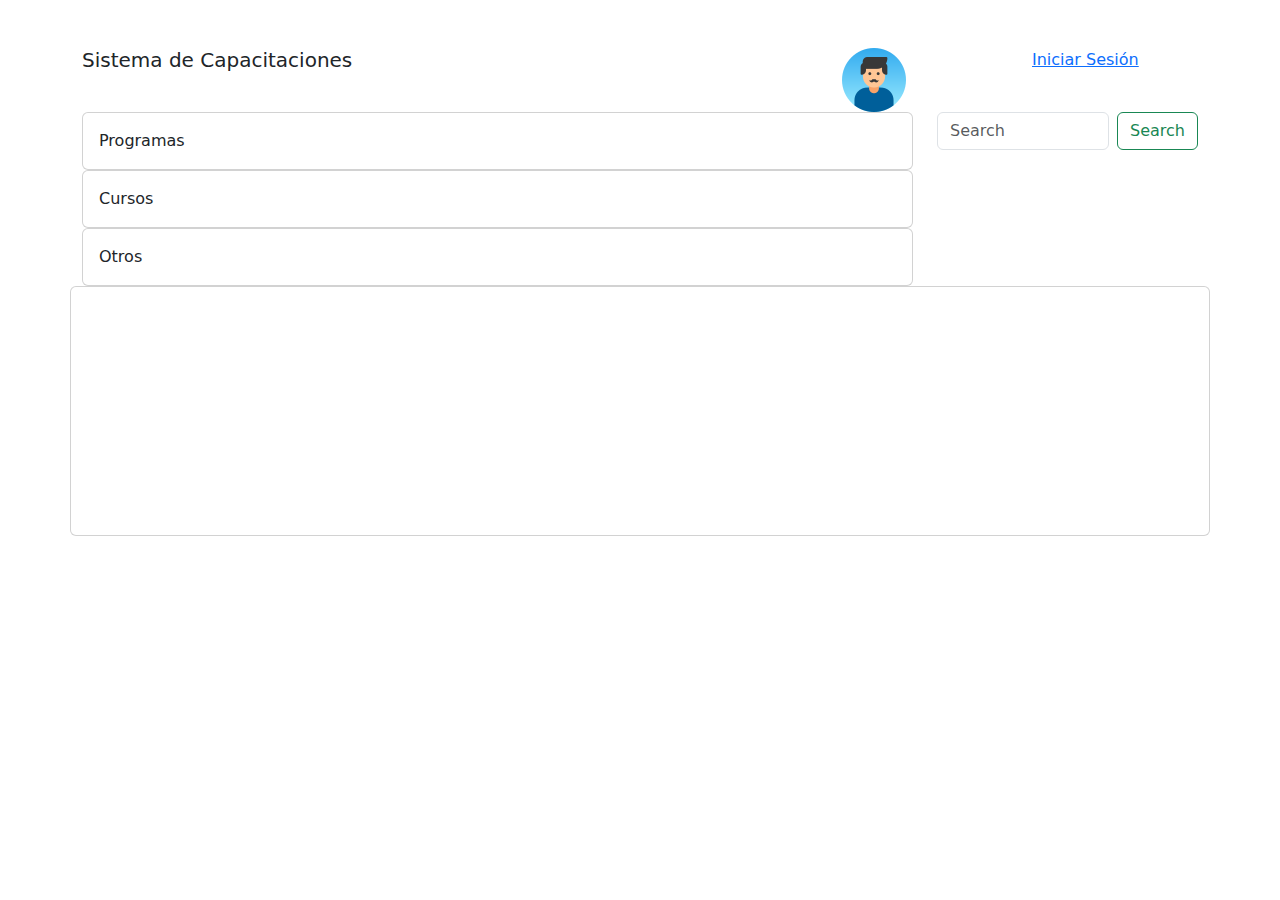
<file: pages/bandeja.html>
<!DOCTYPE html>
<html lang="en">
  <head>
    <meta charset="UTF-8" />
    <meta name="viewport" content="width=device-width, initial-scale=1.0" />
    <title>Sistema de Capacitaciones</title>
    <link href="../lib/bootstrap/bootstrap.min.css" rel="stylesheet" />
  </head>
  <body>
    <!--Contenido de Bandeja-->
    <div class="container mt-5">
      <div class="row">
        <div class="col-sm-8">
          <h5>Sistema de Capacitaciones</h5>
        </div>
        <div class="col-sm-4">
          <div class="row">
            <div class="col-sm-6">
              <img src="../img/icons/masculino.png" alt="" />
            </div>
            <div class="col-sm-6">
              <a href="">Iniciar Sesión</a>
            </div>
          </div>
        </div>
      </div>

      <div class="row">
        <div class="col-sm-9">
          <div class="card">
            <div class="card-body">Programas</div>
          </div>

          <div class="card">
            <div class="card-body">Cursos</div>
          </div>

          <div class="card">
            <div class="card-body">Otros</div>
          </div>
        </div>
        <div class="col-sm-3">
          <form class="d-flex" role="search">
            <input
              class="form-control me-2"
              type="search"
              placeholder="Search"
              aria-label="Search"
            />
            <button class="btn btn-outline-success" type="submit">
              Search
            </button>
          </form>
        </div>
      </div>

      <div class="row  card " style="height:  250px;">
        
      </div>
    </div>
    <!--Fin Contenido de Bandeja-->

    <script src="../lib/bootstrap/popper.min.js"></script>
    <script src="../lib/bootstrap/bootstrap.min.js"></script>
    <script src="../lib/jquery/jquery-3.7.1.min.js"></script>
  </body>
</html>
</file>
